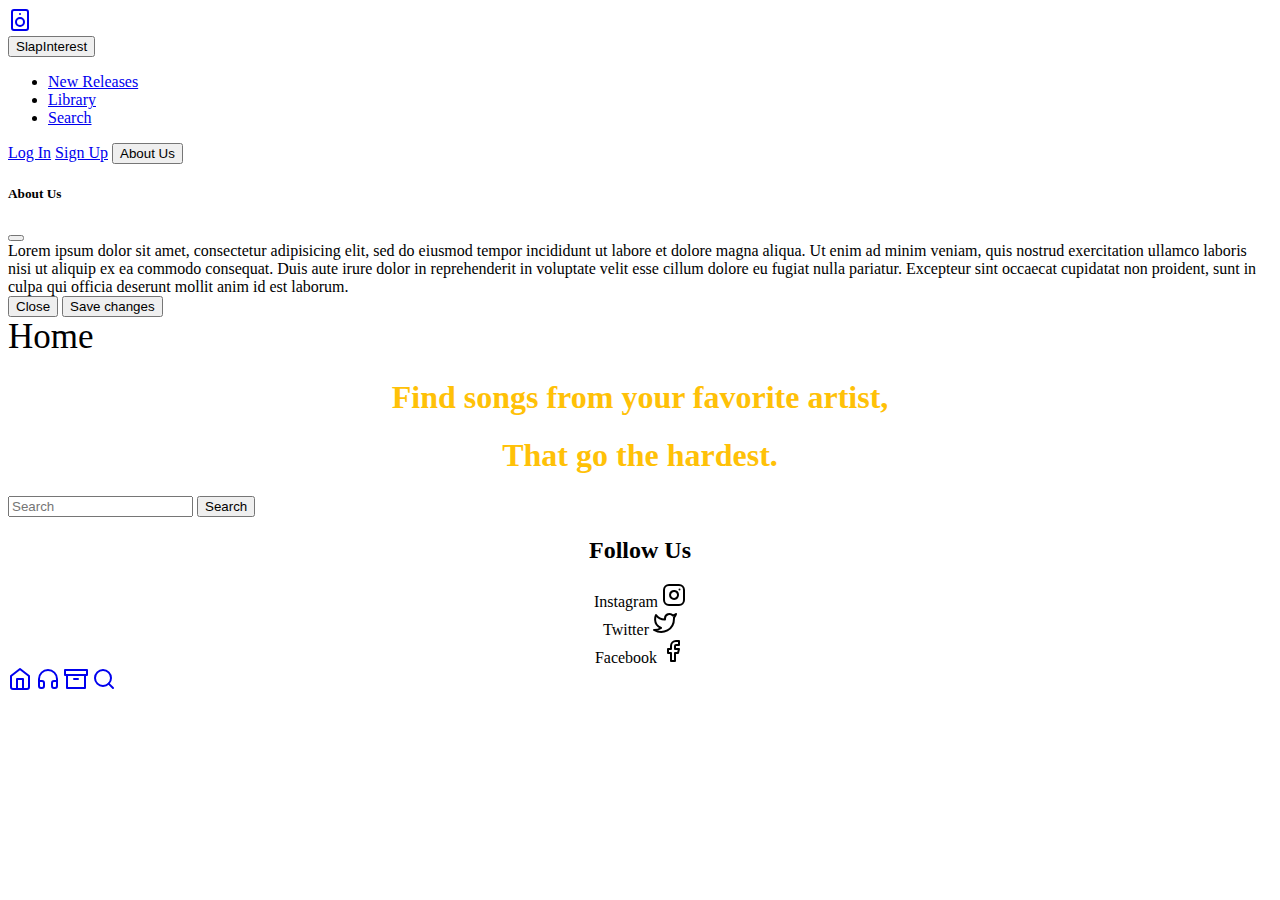
<file: index.html>
<!DOCTYPE html>
<html lang="en" dir="ltr">
  <head>
    <meta charset="utf-8">
    <title>SlapInterest</title>
  </head>
  <body>
  <link rel="stylesheet" href="styles.css">
  <link href="https://cdn.jsdelivr.net/npm/bootstrap@5.0.0-beta2/dist/css/bootstrap.min.css" rel="stylesheet" integrity="sha384-BmbxuPwQa2lc/FVzBcNJ7UAyJxM6wuqIj61tLrc4wSX0szH/Ev+nYRRuWlolflfl" crossorigin="anonymous">
  <script src="https://cdn.jsdelivr.net/npm/bootstrap@5.0.0-beta2/dist/js/bootstrap.bundle.min.js" integrity="sha384-b5kHyXgcpbZJO/tY9Ul7kGkf1S0CWuKcCD38l8YkeH8z8QjE0GmW1gYU5S9FOnJ0" crossorigin="anonymous"></script>
  </body>
</html>

<nav class="navbar navbar-dark bg-dark sticky-top">
  <div class="container-fluid">
     <a class="navbar-brand" href="#"><svg xmlns="http://www.w3.org/2000/svg" width="24" height="24" viewBox="0 0 24 24" fill="none" stroke="currentColor" stroke-width="2" stroke-linecap="round" stroke-linejoin="round" class="feather feather-speaker"><rect x="4" y="2" width="16" height="20" rx="2" ry="2"></rect><circle cx="12" cy="14" r="4"></circle><line x1="12" y1="6" x2="12.01" y2="6"></line></svg></a>
     <div class="dropdown">
     <button class="btn btn-secondary dropdown-toggle" type="button" id="dropdownMenuButton1" data-bs-toggle="dropdown" aria-expanded="false">
      SlapInterest
     </button>
     <ul class="dropdown-menu" aria-labelledby="dropdownMenuButton1">
     <li><a class="dropdown-item" href="#">New Releases</a></li>
     <li><a class="dropdown-item" href="#">Library</a></li>
     <li><a class="dropdown-item" href="#">Search</a></li>
     </ul>
  </div>
     <a class="navbar-brand" href="#">Log In</a>
     <a class="navbar-brand" href="#">Sign Up</a>
     <!-- Button trigger modal -->
  <button type="button" class="btn btn-warning" data-bs-toggle="modal" data-bs-target="#exampleModal">
    About Us
  </button>

  <!-- Modal -->
  <div class="modal fade" id="exampleModal" tabindex="-1" aria-labelledby="exampleModalLabel" aria-hidden="true">
    <div class="modal-dialog">
      <div class="modal-content">
        <div class="modal-header">
          <h5 class="modal-title" id="exampleModalLabel">About Us</h5>
          <button type="button" class="btn-close" data-bs-dismiss="modal" aria-label="Close"></button>
        </div>
        <div class="modal-body">
          Lorem ipsum dolor sit amet, consectetur adipisicing elit, sed do eiusmod tempor incididunt ut labore et dolore magna aliqua. Ut enim ad minim veniam, quis nostrud exercitation ullamco laboris nisi ut aliquip ex ea commodo consequat. Duis aute irure dolor in reprehenderit in voluptate velit esse cillum dolore eu fugiat nulla pariatur. Excepteur sint occaecat cupidatat non proident, sunt in culpa qui officia deserunt mollit anim id est laborum.
        </div>
        <div class="modal-footer">
          <button type="button" class="btn btn-secondary" data-bs-dismiss="modal">Close</button>
          <button type="button" class="btn btn-primary">Save changes</button>
        </div>
      </div>
    </div>
  </div>
</div>

</nav>

<div class="Lines bg-warning text-dark">
  <div class="mx-auto" style="width: 85px;">
  Home
  </div>
</div>


<div class="p-3 mb-2 text-dark">
<center>
<h1>Find songs from your favorite artist,</h1>
<h1>That go the hardest.</h1>
</center>


<form class="d-flex p-5">
      <input class="form-control me-4 p-2 " type="search" placeholder="Search" aria-label="Search">
      <button class="btn btn-dark" type="submit">Search</button>
</form>


<center>
<h2>Follow Us</h2>
  <li>Instagram <svg xmlns="http://www.w3.org/2000/svg" width="24" height="24" viewBox="0 0 24 24" fill="none" stroke="currentColor" stroke-width="2" stroke-linecap="round" stroke-linejoin="round" class="feather feather-instagram"><rect x="2" y="2" width="20" height="20" rx="5" ry="5"></rect><path d="M16 11.37A4 4 0 1 1 12.63 8 4 4 0 0 1 16 11.37z"></path><line x1="17.5" y1="6.5" x2="17.51" y2="6.5"></line></svg></li>
  <li>Twitter <svg xmlns="http://www.w3.org/2000/svg" width="24" height="24" viewBox="0 0 24 24" fill="none" stroke="currentColor" stroke-width="2" stroke-linecap="round" stroke-linejoin="round" class="feather feather-twitter"><path d="M23 3a10.9 10.9 0 0 1-3.14 1.53 4.48 4.48 0 0 0-7.86 3v1A10.66 10.66 0 0 1 3 4s-4 9 5 13a11.64 11.64 0 0 1-7 2c9 5 20 0 20-11.5a4.5 4.5 0 0 0-.08-.83A7.72 7.72 0 0 0 23 3z"></path></svg></li>
  <li>Facebook <svg xmlns="http://www.w3.org/2000/svg" width="24" height="24" viewBox="0 0 24 24" fill="none" stroke="currentColor" stroke-width="2" stroke-linecap="round" stroke-linejoin="round" class="feather feather-facebook"><path d="M18 2h-3a5 5 0 0 0-5 5v3H7v4h3v8h4v-8h3l1-4h-4V7a1 1 0 0 1 1-1h3z"></path></svg></li>
</center>
</div>




<nav class="navbar navbar-dark bg-dark fixed-bottom">
  <div class="container-fluid">
   <a class="navbar-brand" href="Index.html"><svg xmlns="http://www.w3.org/2000/svg" width="24" height="24" viewBox="0 0 24 24" fill="none" stroke="currentColor" stroke-width="2" stroke-linecap="round" stroke-linejoin="round" class="feather feather-home"><path d="M3 9l9-7 9 7v11a2 2 0 0 1-2 2H5a2 2 0 0 1-2-2z"></path><polyline points="9 22 9 12 15 12 15 22"></polyline></svg></a>
   <a class="navbar-brand" href="new-releases.html"><svg xmlns="http://www.w3.org/2000/svg" width="24" height="24" viewBox="0 0 24 24" fill="none" stroke="currentColor" stroke-width="2" stroke-linecap="round" stroke-linejoin="round" class="feather feather-headphones"><path d="M3 18v-6a9 9 0 0 1 18 0v6"></path><path d="M21 19a2 2 0 0 1-2 2h-1a2 2 0 0 1-2-2v-3a2 2 0 0 1 2-2h3zM3 19a2 2 0 0 0 2 2h1a2 2 0 0 0 2-2v-3a2 2 0 0 0-2-2H3z"></path></svg></a>
   <a class="navbar-brand" href="Library.html"><svg xmlns="http://www.w3.org/2000/svg" width="24" height="24" viewBox="0 0 24 24" fill="none" stroke="currentColor" stroke-width="2" stroke-linecap="round" stroke-linejoin="round" class="feather feather-archive"><polyline points="21 8 21 21 3 21 3 8"></polyline><rect x="1" y="3" width="22" height="5"></rect><line x1="10" y1="12" x2="14" y2="12"></line></svg></a>
   <a class="navbar-brand" href="Nothing"><svg xmlns="http://www.w3.org/2000/svg" width="24" height="24" viewBox="0 0 24 24" fill="none" stroke="currentColor" stroke-width="2" stroke-linecap="round" stroke-linejoin="round" class="feather feather-search"><circle cx="11" cy="11" r="8"></circle><line x1="21" y1="21" x2="16.65" y2="16.65"></line></svg></a>
  </div>
</nav>
</file>
<file: styles.css>
.header {
  display: contents;
  justify-content: center;
  align-items: center;
  background-color: #282727;
  color: #FFFFFF;
  width: 200%;
}

.Format {
  align-items: center;
  justify-content:center;

}

.Classic {
  display: block;
  justify-content: center;
  align-items:center;
  background-color: #282727;
  color: #FFFFFF;
  width: 200%;
  flow: right;
}

h1 {
  color: #ffc107;
}

.mx-auto{
  font-size: 35px;
}

.border-mx-auto{
  font-size: 20px;
}

myModal.addEventListener('shown.bs.modal', function () {
  myInput.focus()
})

var myModal = document.getElementById('myModal')
var myInput = document.getElementById('myInput')
</file>
